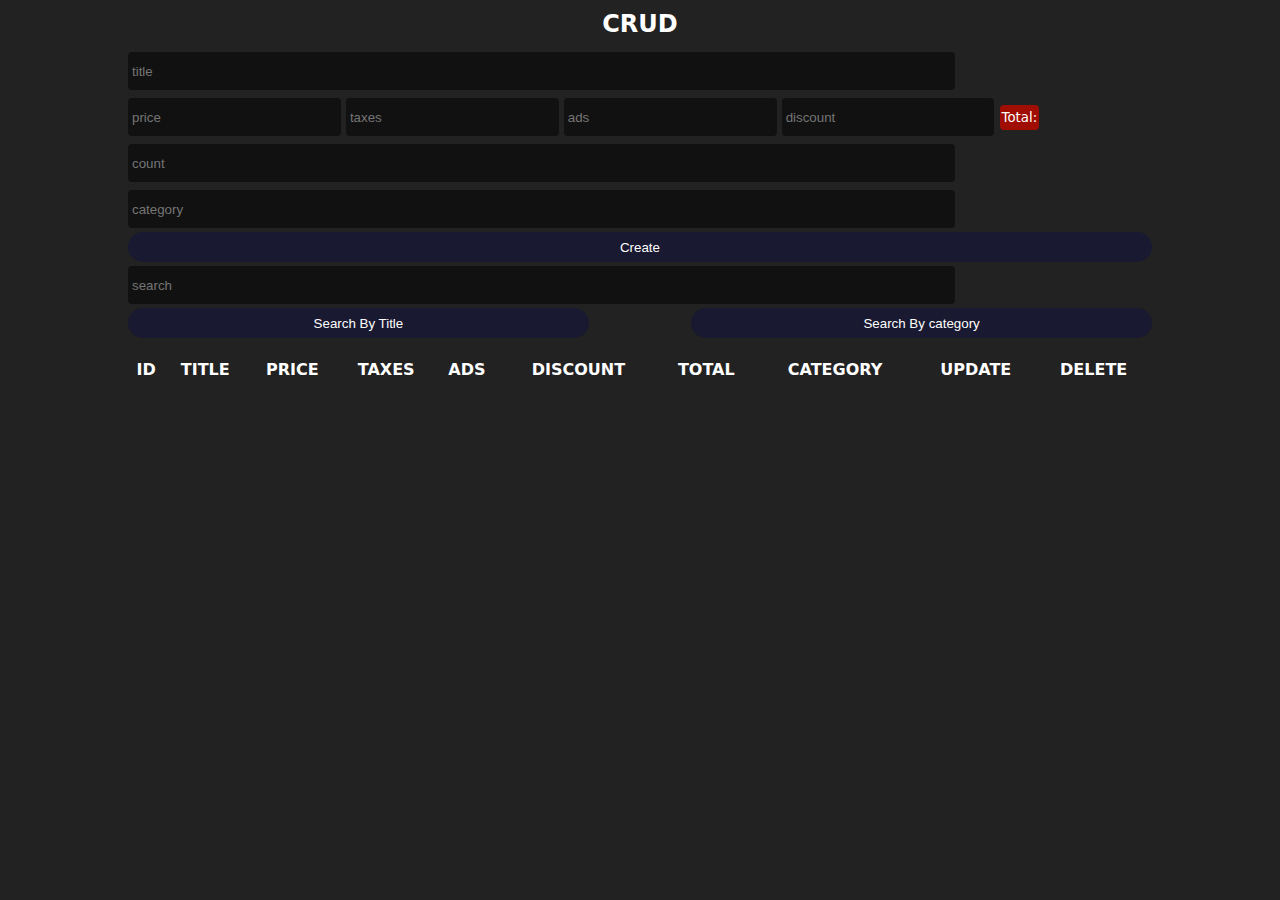
<file: index.html>
<!DOCTYPE html>
<html lang="en">
<head>
    <meta charset="UTF-8">
    <meta http-equiv="X-UA-Compatible" content="IE=edge">
    <meta name="viewport" content="width=device-width, initial-scale=1.0">
    <title>CRUDS</title>
    <link rel="stylesheet" href="css/style.css">
</head>
<body>
 <div class="crud">
      <div class="head">
          <h2>crud</h2>
          <p></p>
      </div>
      <div class="inputs">
          <input placeholder="title" type="text" id="title">
          <div class="price">
              <input onkeypress="getTotal()" type="number" id="price" placeholder="price">
              <input onkeypress="getTotal()" type="number"  id="taxes" placeholder="taxes">
              <input onkeypress="getTotal()" type="number"  id="ads" placeholder="ads">
              <input onkeypress="getTotal()" type="number"  id="discount" placeholder="discount">
              <small  id="total"></small>
            </div>
            <input type="number"   id="count" placeholder="count">
            <input type="text"  id="category" placeholder="category">
            <button id="submit">Create</button>
      </div>
      <div class="outputs">
          <div class="searchBlock">
              <input type="text " id="search" placeholder="search">
              <div class="btnSearch">
                  <button id="searchTitle">Search By Title</button>
                  <button id="searchTCategory">Search By category</button>
              </div>
          </div>
          <div id="deleteAll"></div>
          <table>
              <tr>
                  <th>ID</th>
                  <th>title</th>
                  <th>price</th>
                  <th>taxes</th>
                  <th>ads</th>
                  <th>discount</th>
                  <th>total</th>
                  <th>category</th>
                  <th>update</th>
                  <th>delete</th>
                </tr>
                <tbody id="tbody">
                    
                    
                </tbody>
          </table>
      </div>
      <script src="main.js"></script>
 </div>
</body>
</html>
</file>
<file: css/style.css>
*{
   margin: 0;
   padding: 0; 
}
body{
    background-color: #222;
    color: #fff;
    font-family: system-ui;

}
.crud{
    width: 80%;
    margin: auto;
}
.head{
    text-align: center;
    text-transform: uppercase;
    margin: 10px 0;
}
input{
    width: 80%;
    align-items: center;
    height: 30px;
    background: #111;
    outline: none;
    border: none;
    margin: 4px 0;
    border-radius: 4px;
    padding: 4px;
    color: #fff;
}
input:focus{
    background: #000;
     transform:scale(1.1);
    }
.price input{
        width: 20%;
}
#total{
    background: #a00d02;
    padding: 5px 2px;
    border-radius: 4px;
}
#total::before{
    content: 'Total: ';
}
button{
    width: 100%;
    height: 30px;
    border: none;
    cursor: pointer;
    background:rgb(25, 25, 49) ;
    color: #fff;
    border-radius: 20px;
    transition:0.5s;
}
button:hover{
    background:rgb(77, 77, 155)
    /* letter-spacing:1 px; */
}
.btnSearch{
    display: flex;
    justify-content: space-between;
}
.btnSearch button{
    width: 45%
}
table{
    width: 100%;
    text-align: center;
    margin:10px 0;
}
table th{
    text-transform: uppercase;
}
th td{
    padding:5px ;
}
#deleteAll{
    margin:20px 0 ;
}
</file>
